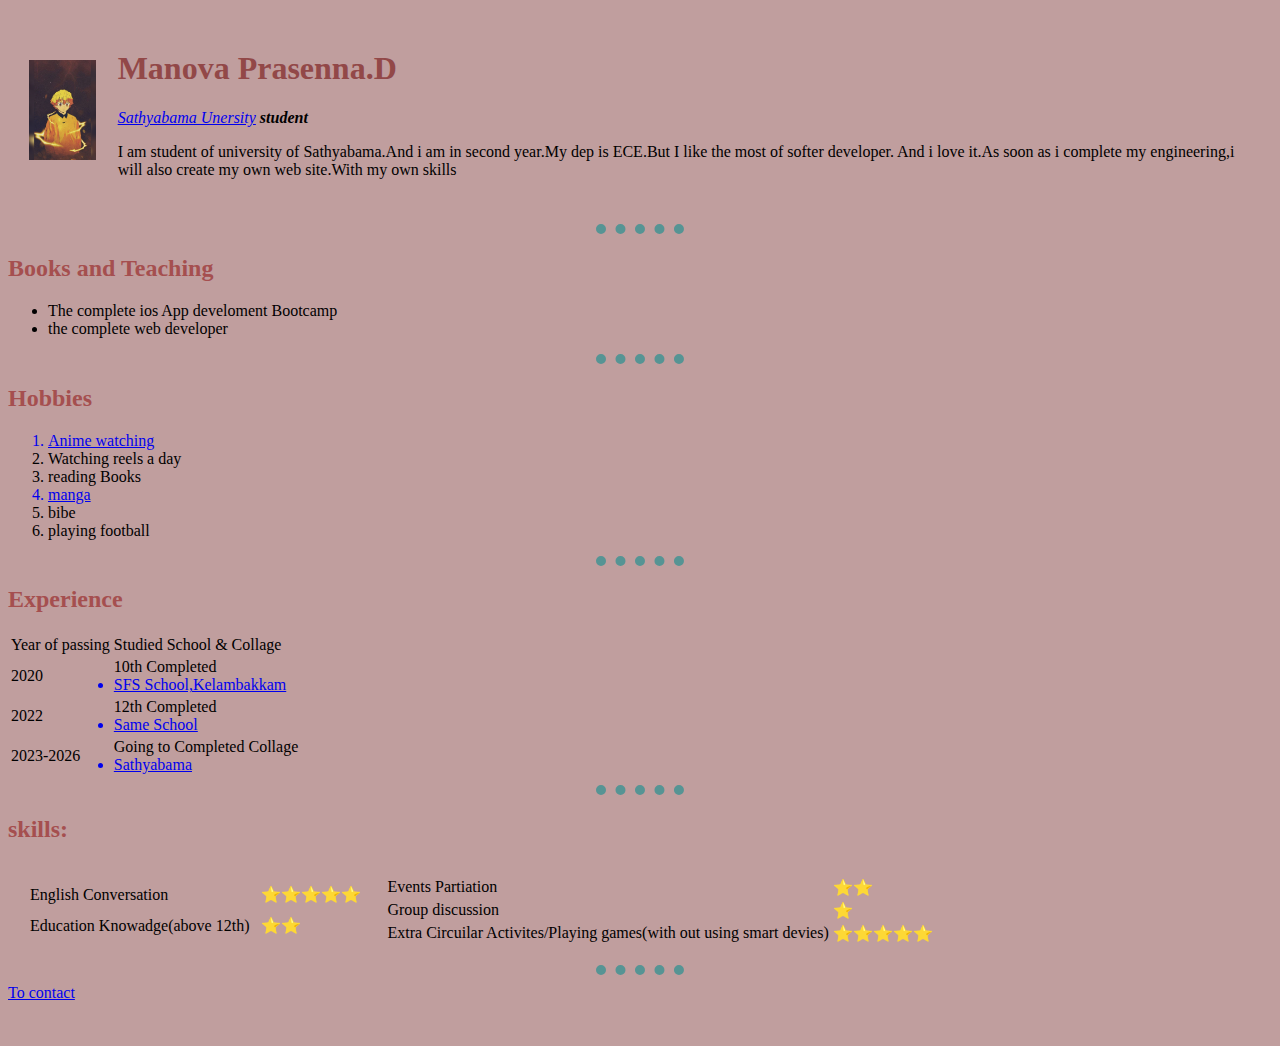
<file: index.html>
<!DOCTYPE html>
<html >
  <head>
    <meta charset="utf-8">
    <link rel="stylesheet" href="link.css">
    <title>Manova's Personal site</title>

    
  </head>
  <body >
    <!for space between two data>
    <table cellspacing="20">
      <tr>
        <td><img src="mano1.jpeg"srcset="mano1.jpeg "height="100"  alt="__"></td>
        <td><h1>Manova Prasenna.D</h1>
        <p><em><a href="https://www.sathyabama.ac.in/">Sathyabama Unersity</a> <strong>student</strong></em></p>
        <p>I am student of university of Sathyabama.And i am in second year.My dep is ECE.But I like the most of softer developer.
        And i love it.As soon as i complete my engineering,i will also create my own web site.With my own skills<p/></td>
      </tr>
    </table>
    <hr size='3'>
    <h2>Books and Teaching</h3>
    <ul>
        <li>The complete ios App develoment Bootcamp</li>
        <li>the complete web developer</li>
      </ul>
        <hr size='3'>
        <h2>Hobbies</h3>

      <ol >
        <a href="https://sanji.to/"><li>Anime watching</li></a>
          <li>Watching reels a day</li>
          <li>reading Books</li>
          <a href="https://manga4life.com/"><li>manga</li></a>
          <li>bibe</li>
          <li>playing football</li>
<!to link the word to weblink use the above <a href=""...>
      </ol>
    <hr size='3'>
    <h2>Experience</h2>
    <table >
    <thead>
      <td>Year of passing</td>
      <td>Studied School & Collage</td>
    </thead>
    <tr>
      <td>2020</td>
      <td>10th Completed<a href="https://msfssoutheast.org/s-f-s-school-kelambakkam/"><li>SFS School,Kelambakkam</li></a></td>
    </tr>
    <tr>
      <td>2022</td>
      <td>12th Completed<a href="https://msfssoutheast.org/s-f-s-school-kelambakkam/"><li>Same School</li></a></td>
    </tr>
    <tr>
      <td>2023-2026</td>
      <td>Going to Completed Collage<a href="https://www.sathyabama.ac.in/"><li>Sathyabama</li></a></td>
    </tr>
    </table>
    <hr size='3'>
    <h2>skills:</h2>

<!Note:that your using table inside a table>
    <table cellspacing='10'>
      <tr>
        <td>
          <table cellspacing='10'>
            <tr>
              <td>English Conversation</td>
              <td>⭐⭐⭐⭐⭐</td>
            </tr>
            <tr>
              <td>Education Knowadge(above 12th)</td>
              <td>⭐⭐</td>
            </tr>
          </table>
        </td>
        <td>
          <table >
            <tr>
              <td>Events Partiation</td>
              <td>⭐⭐</td>
            </tr>
            <tr>
              <td>Group discussion</td>
              <td>⭐</td>
            </tr>
            <tr>
              <td>Extra Circuilar Activites/Playing games(with out using smart devies)</td>
              <td>⭐⭐⭐⭐⭐</td>
            </tr>
          </table>
        </td>
      </tr>
    </table>

<hr size='3'>

<a href="file.html">To contact </a>

<br><br><br>


  </body>
</html>
</file>
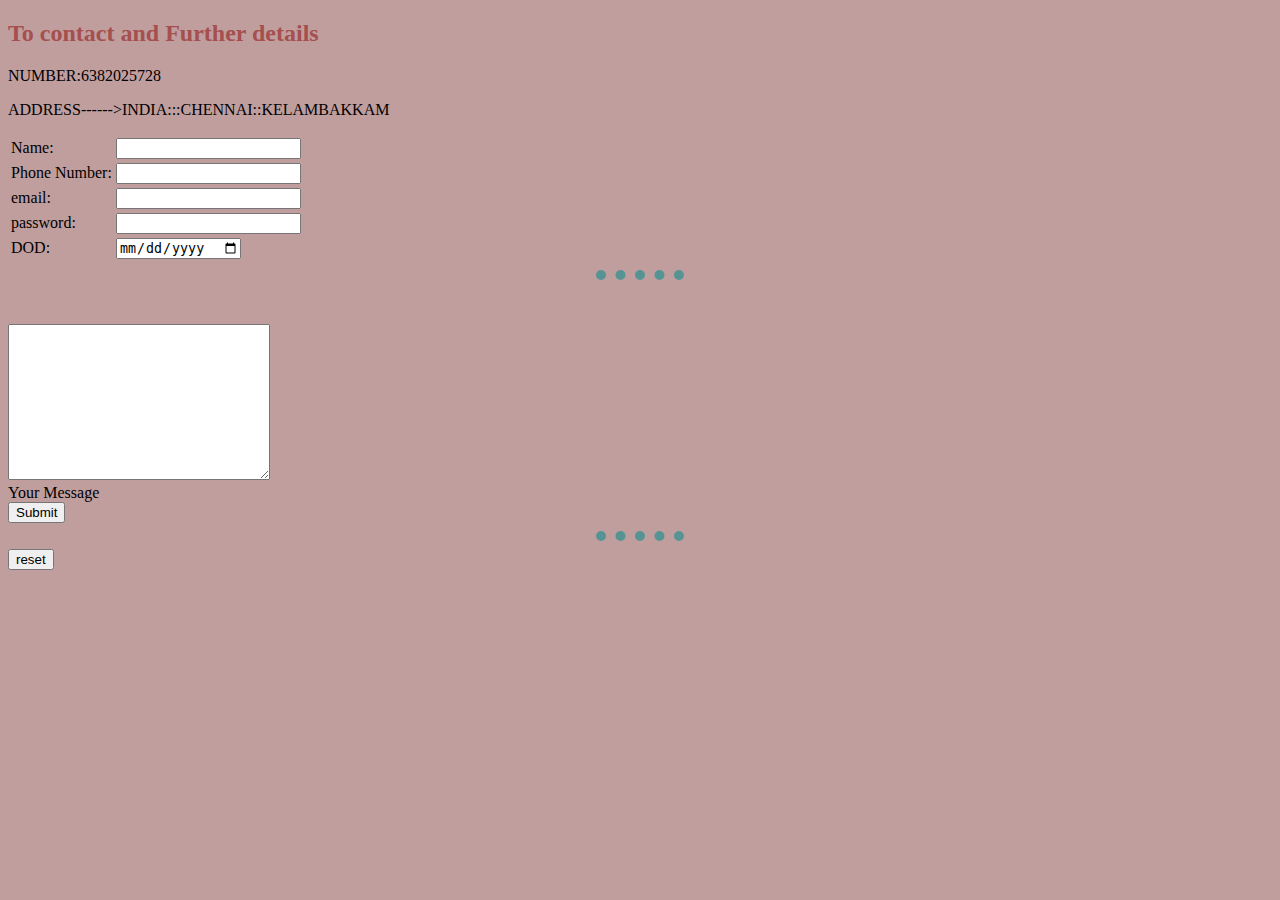
<file: file.html>
<!DOCTYPE html>
<html >
  <head>
    <meta charset="utf-8">
    <title>My Hobbies</title>
    <link rel="stylesheet" href="link.css">
  </head>
  <body>

  <h2>To contact and Further details</h2>


    <p>NUMBER:6382025728</p>
    <p>ADDRESS------>INDIA:::CHENNAI::KELAMBAKKAM</p>




<form action="mailto:info@londonappberry.com"  method="post" >
  <table>
    <tr>
      <td>
        <label>Name:</label>
        
      </td>
      <td>
        <input type="text" name="" value="">
      </td>
    <tr>
      <td>
        <label>Phone Number:</label>
      </td>
      <td>
        <input type="number" name="" value="">
      </td>
    </tr>
    <tr>
      <td>
        <label>email:</label>
      </td>
      <td>
        <input type="email" name="" value="">
      </td>
    </tr>
    <tr>
      <td>
        <label>password:</label>
      </td>
      <td>
        <input type="password" name="" value="" >

      </td>
    </tr>
    <tr>
      <td>
        <label>DOD:</label>
      </td>
      <td>
        <input type="date" name="" value="">

      </td>
    </tr>
    </tr>
  </table>
  <hr>
  
<br>
<br>

<textarea name="" id="" cols="30" rows="10"></textarea><br>
<label>Your Message</label>
<br>
<input type="submit"><br><hr>
  <input type="reset" value="reset">
</form>


  </body>
</html>
</file>
<file: link.css>
body{
    background-color:rgb(192, 158, 158)
    }
hr
    {
    background-color:rgb(192, 158, 158);
    border-style:none;
    border-top-style: dotted ;
    
    border-width:10px;
    width: 7%;
    border-color: rgb(86, 148, 148);
    }
h2{
    color:#a54f4f;
    }
h1{
        color:#924848;
    }
</file>
